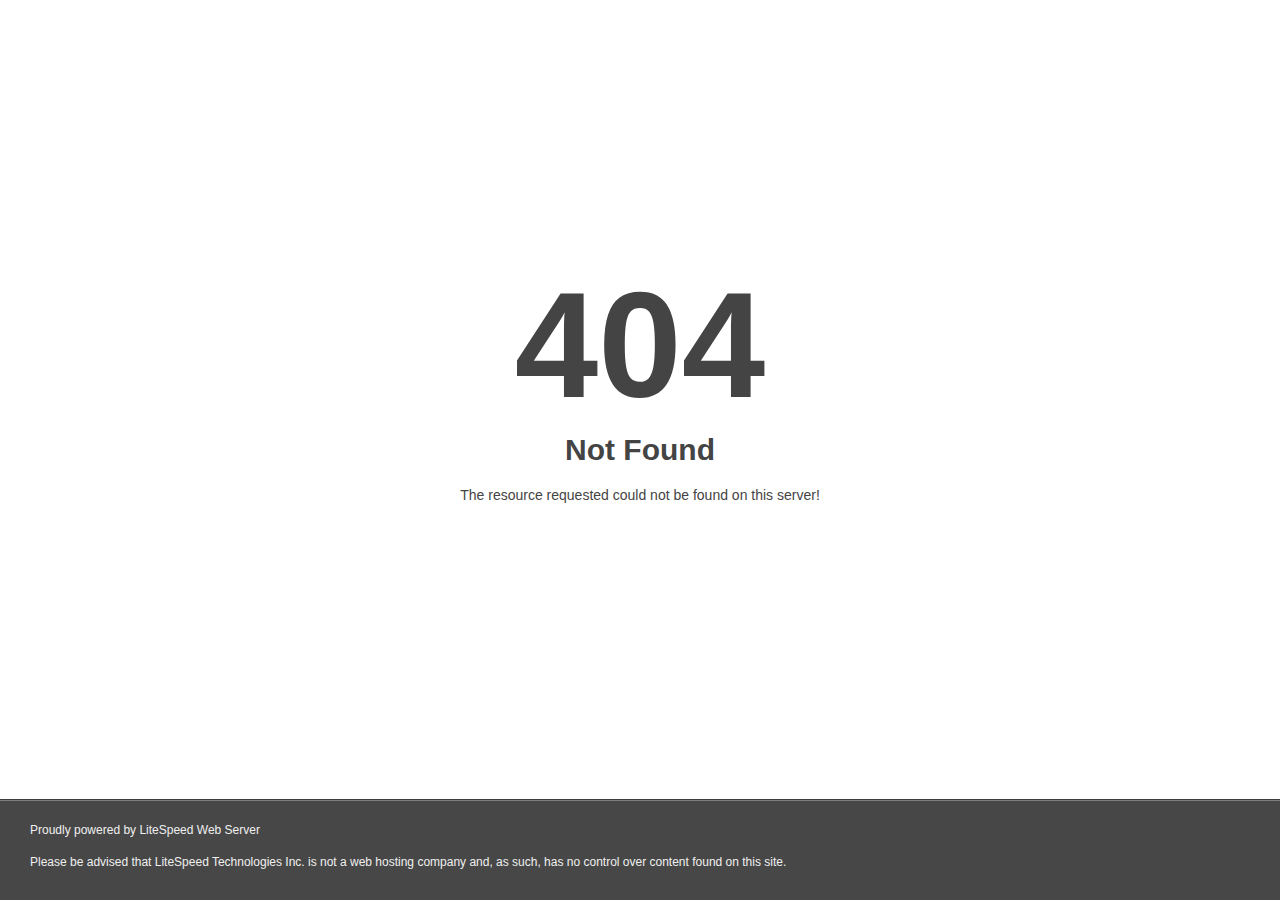
<file: errorpage.html>
<!DOCTYPE html>
<html style="height:100%">

<head>
    <meta name="viewport" content="width=device-width, initial-scale=1, shrink-to-fit=no" />
    <title> 404 Not Found
    </title>
    <style>
        @media (prefers-color-scheme:dark) {
            body {
                background-color: #000 !important
            }
        }
    </style>
</head>

<body
    style="color: #444; margin:0;font: normal 14px/20px Arial, Helvetica, sans-serif; height:100%; background-color: #fff;">
    <div style="height:auto; min-height:100%; ">
        <div style="text-align: center; width:800px; margin-left: -400px; position:absolute; top: 30%; left:50%;">
            <h1 style="margin:0; font-size:150px; line-height:150px; font-weight:bold;">404</h1>
            <h2 style="margin-top:20px;font-size: 30px;">Not Found
            </h2>
            <p>The resource requested could not be found on this server!</p>
        </div>
    </div>
    <div
        style="color:#f0f0f0; font-size:12px;margin:auto;padding:0px 30px 0px 30px;position:relative;clear:both;height:100px;margin-top:-101px;background-color:#474747;border-top: 1px solid rgba(0,0,0,0.15);box-shadow: 0 1px 0 rgba(255, 255, 255, 0.3) inset;">
        <br>Proudly powered by LiteSpeed Web Server<p>Please be advised that LiteSpeed Technologies Inc. is not a web
            hosting company and, as such, has no control over content found on this site.</p>
    </div>
</body>

</html>
</file>
